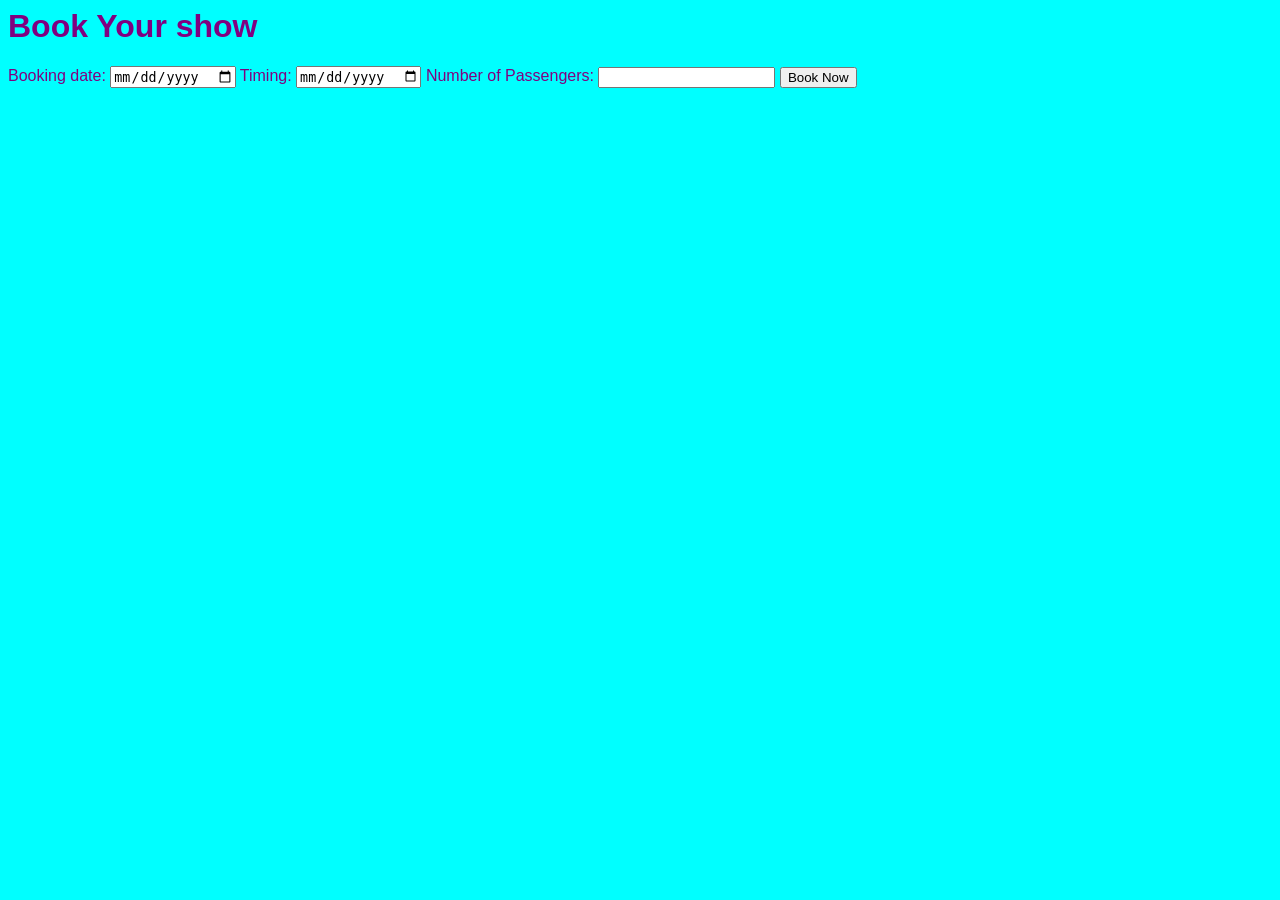
<file: Account.html>
<html>
<title>Account</title>
<head>
<body bgcolor="cyan">
<font face="Arial" color="purple">
</head>

<h1>Book Your show</h1><html>

    </header>

    <main>
        <form>
           
           
             
            <label for="Booking date">Booking date:</label>
            <input type="date"departure date"="departure-date" required>

            <label for="Timing">Timing:</label>
            <input type="date" id="date" ="return-date">
           
            <label for="num-passengers">Number of Passengers:</label>
            <input type="number" id="amount of people="1" required>
            
            <button type="submit">Book Now</button>
        </form>
    </main>
</body>
</html>
</file>
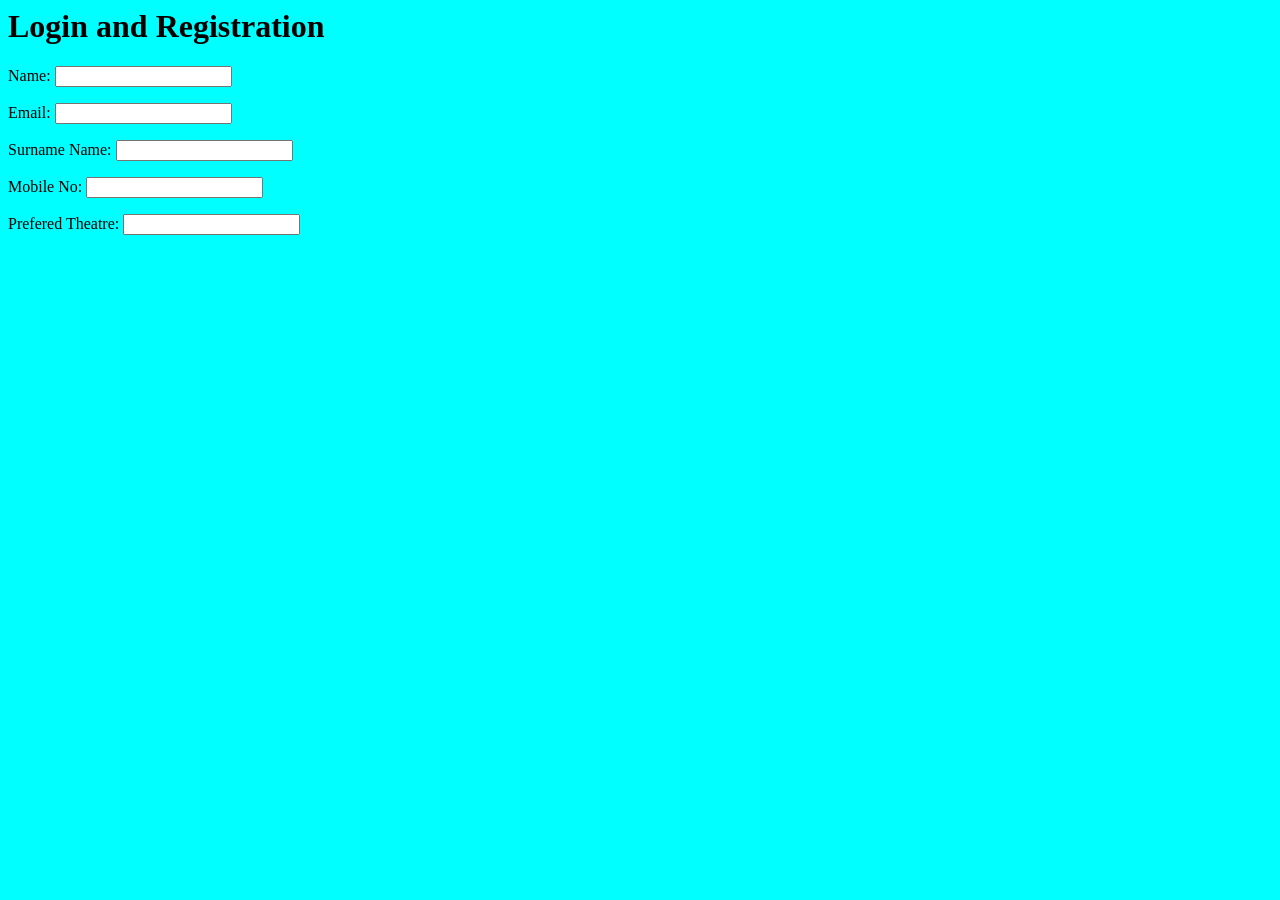
<file: accounts2.html>
<html>
<head><title>Admission</title></head>
<body bgcolor="cyan">
<h1>Login and Registration</h1>
<form action="mailto:swarang_mahajan_28823@pgkmschool.org method="post" >
<p><Label for="Name">Name:</label>
<INPUT id="Name" type="text"><br>
<p><Label for="Email">Email:</label>
<INPUT id="Email" type="text"><br>
<p><Label for="Surname Name">Surname Name:</label>
<INPUT id="Surname Name" type="text"><br>
<p><Label for="Mobile No">Mobile No:</label>
<INPUT id="Mobile No" type="text"><br>
<p><Label for="Prefered Theatre">Prefered Theatre:</label>
<INPUT id="Prefered Theatre" type="text"><br>
</p>
</form>
</body>
</html>
</file>
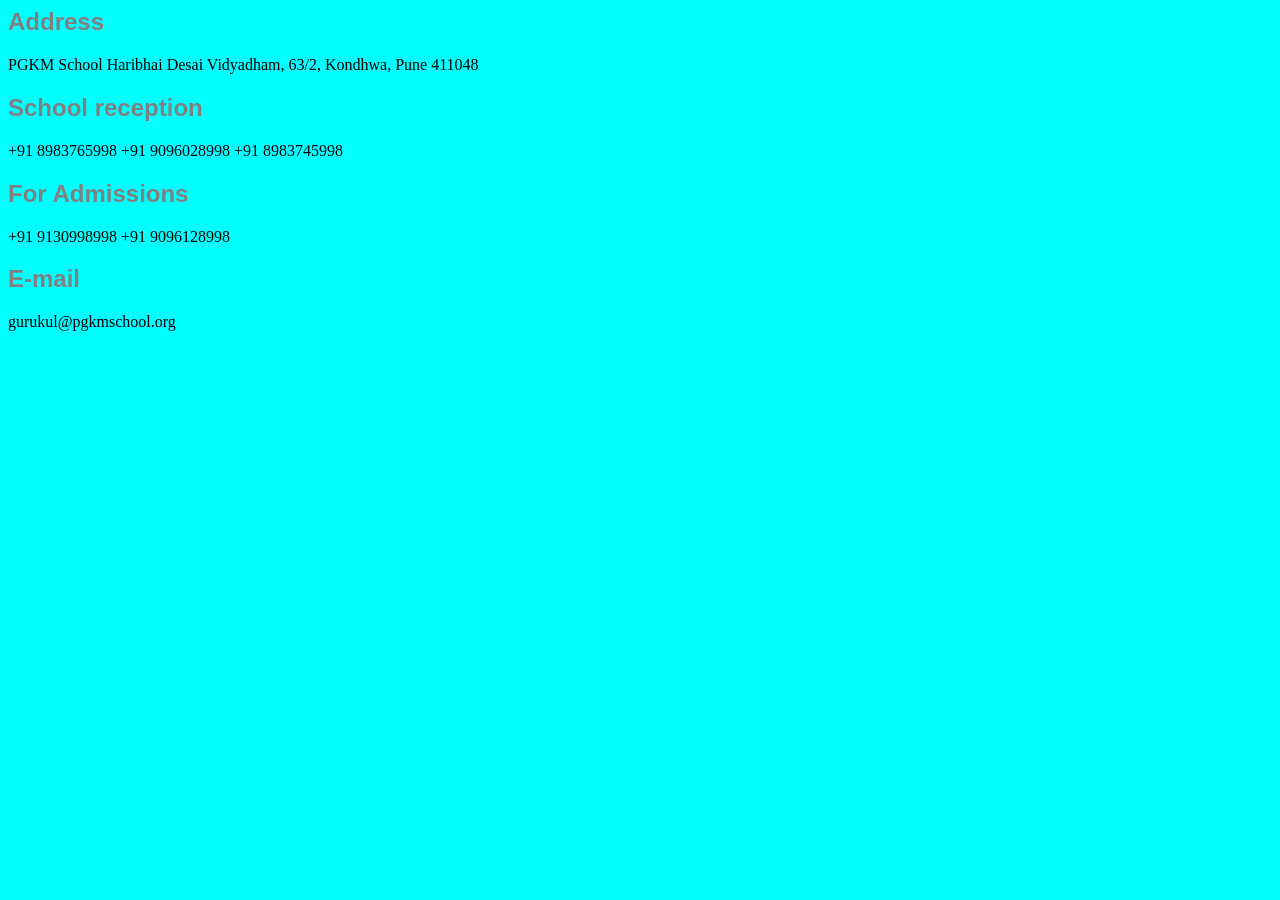
<file: Contact us.html>
<html>
<title>Contact us</title>
<head>
<body bgcolor="cyan">
<font face="Arial" color="grey" >
<h2>Address</h2>
</font>
PGKM School
Haribhai Desai Vidyadham,
63/2, Kondhwa, Pune 411048
<font face="Arial" color="grey" >
<h2>School reception</h2>
</font>
+91 8983765998
+91 9096028998
+91 8983745998
<font face="Arial" color="grey" >
<h2>For Admissions</h2>
</font>
+91 9130998998
+91 9096128998
<font face="Arial" color="grey" >
<h2>E-mail</h2>
</font>
gurukul@pgkmschool.org
</body>
</html>
</file>
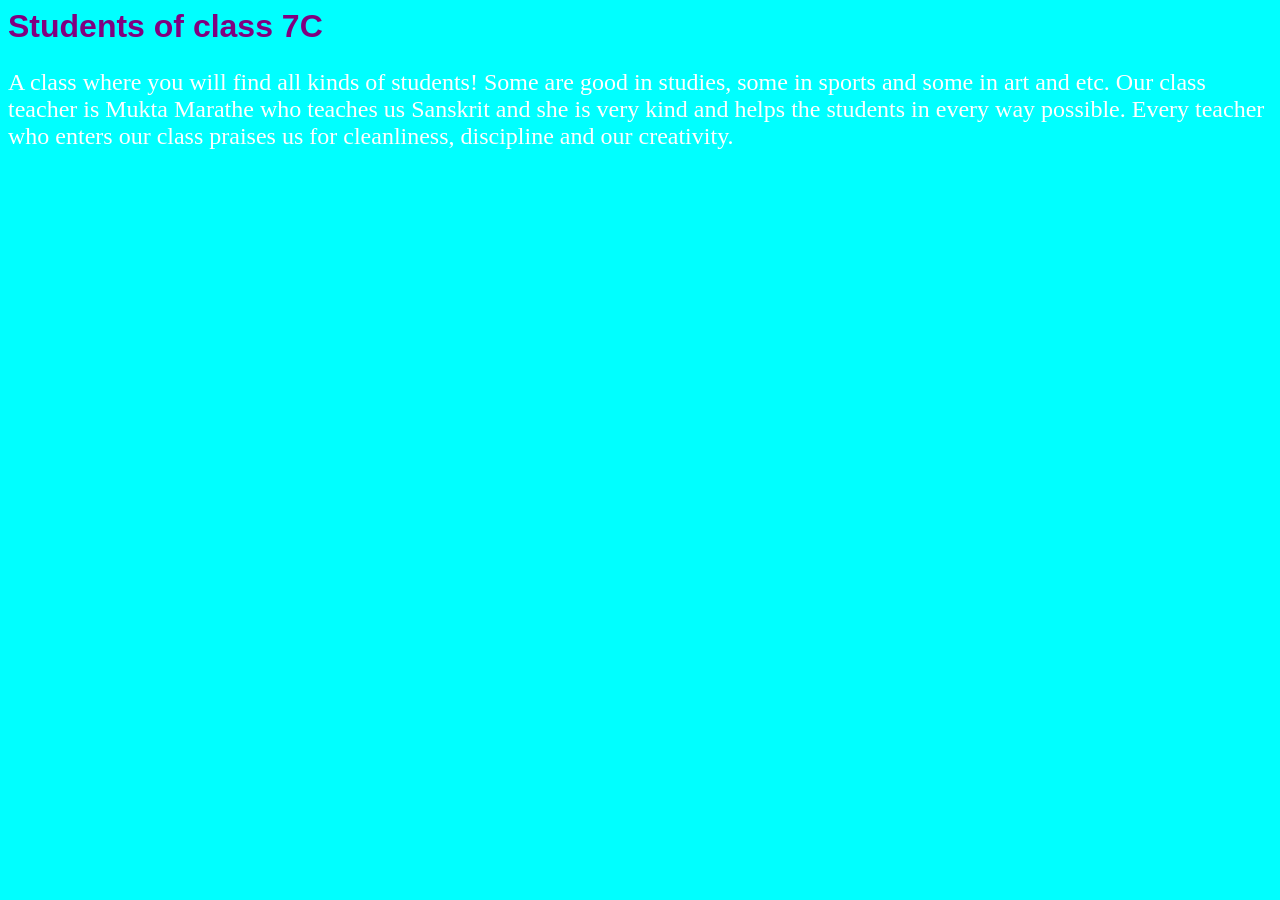
<file: home7C.html>
<html>
<title>home</title>
<head>
<body bgcolor="cyan">
<font face="Arial" color="purple">
<h1>Students of class 7C</h1>
</font>
<font color="white" size="5">
<p>A class where you will find all kinds of students! Some are good in studies, some in sports and some in art and etc. Our class teacher is Mukta Marathe who teaches us Sanskrit and she is very kind and helps the students in every way possible. Every teacher who enters our class praises us for cleanliness, discipline and our creativity.</p>
</body>
</html>
</file>
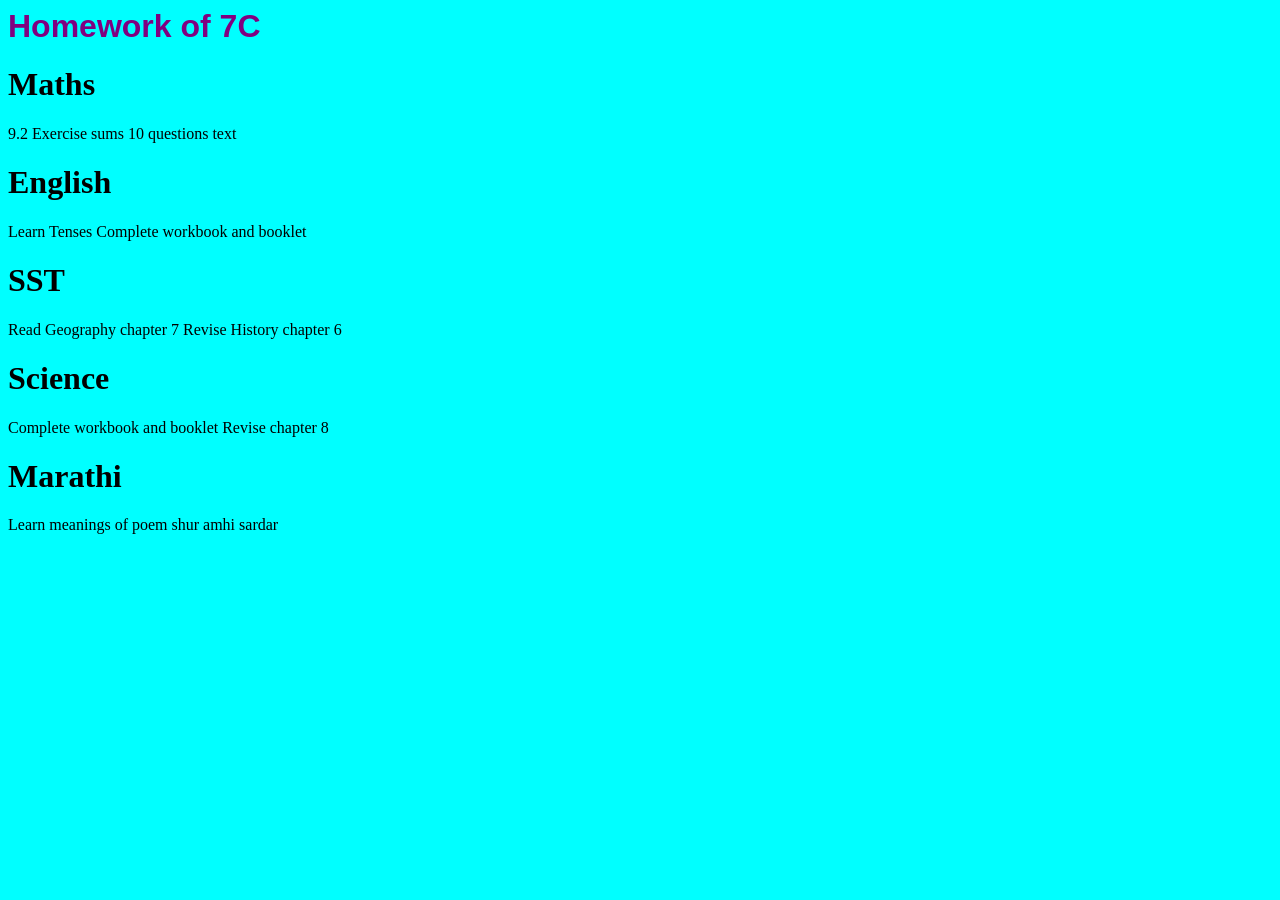
<file: homework.html>
<html>
<title>homework</title>
<head>
<body bgcolor="cyan">
<font face="Arial" color="purple">
<h1>Homework of 7C</h1>
</font>
<h1>Maths</h1>
9.2 Exercise sums
10 questions text
<h1>English</h1>
Learn Tenses
Complete workbook and booklet
<h1>SST</h1>
Read Geography chapter 7
Revise History chapter 6
<h1>Science</h1>
Complete workbook and booklet
Revise chapter 8
<h1>Marathi</h1>
Learn meanings of poem shur amhi sardar
</body>
</html>
</file>
